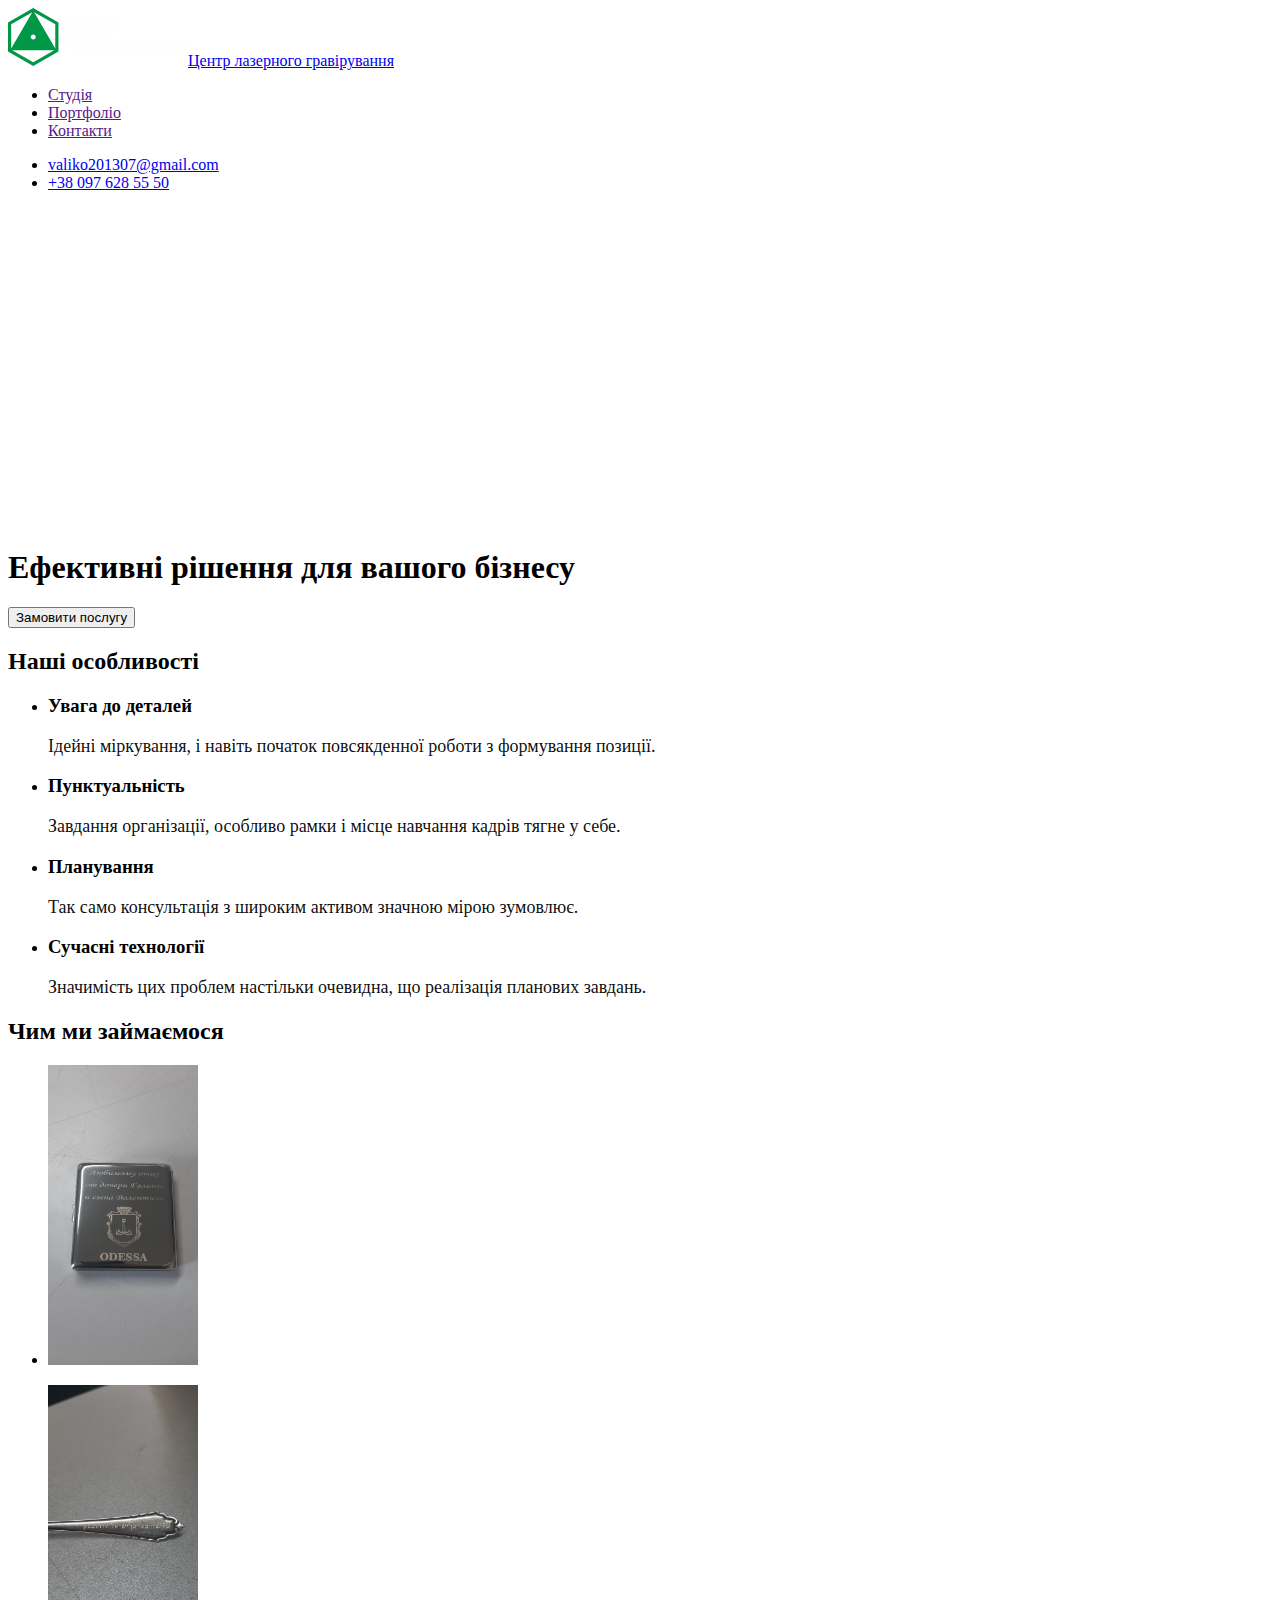
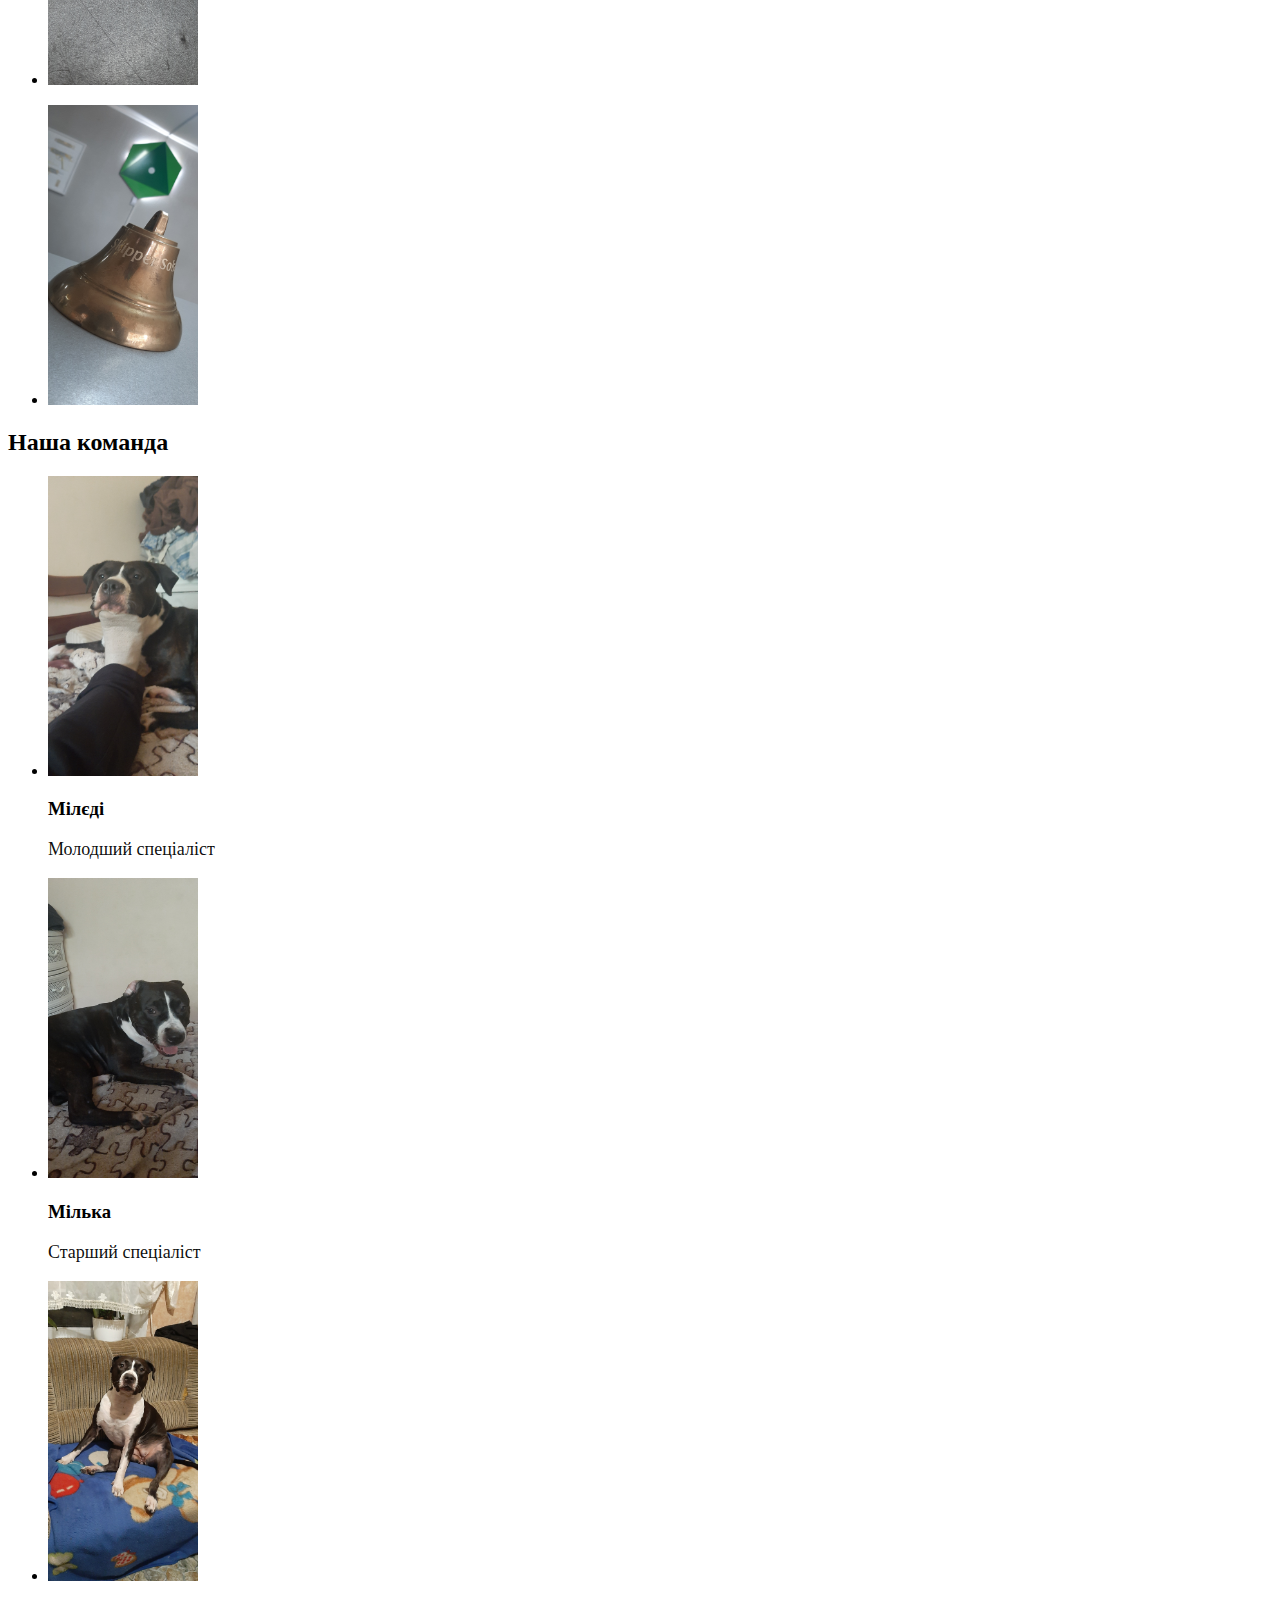
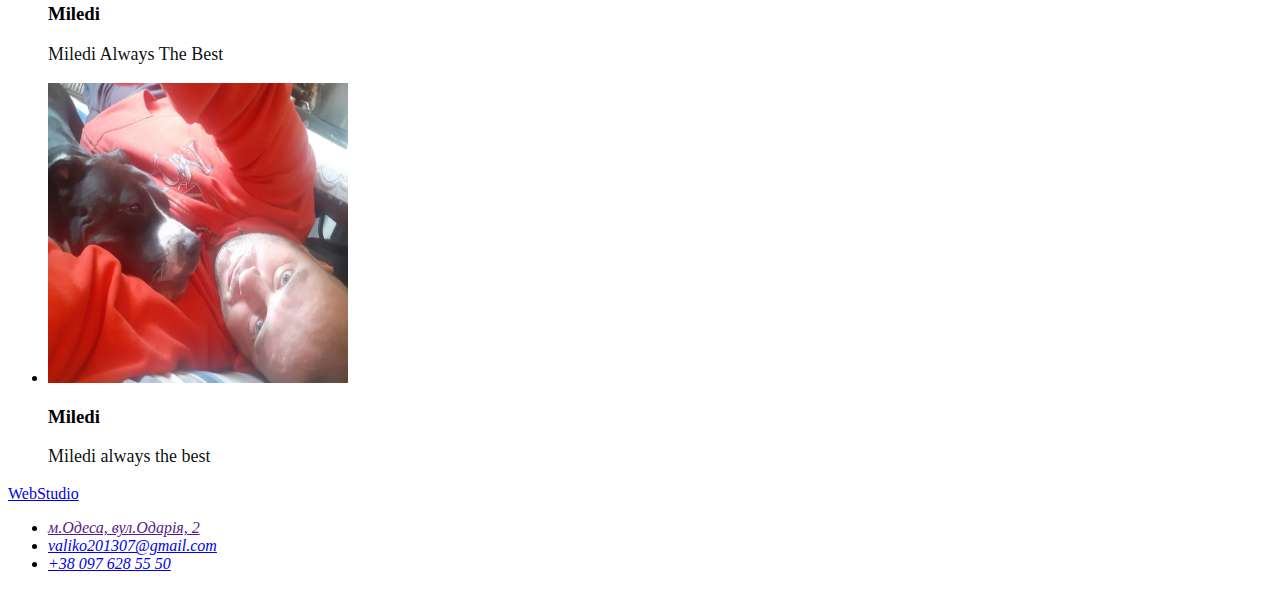
<file: index.html>
<!DOCTYPE html>
<html lang="en">
<head>
<link rel="stylesheet" href="./css/styles.css">
    <meta charset="UTF-8">
    <meta name="viewport" content="width=device-width, initial-scale=1.0">
    <title>Центр лазерного гравірування</title>
</head>
<body>
    <header> 
        <a href="./index.html"><img width="180" src="./image/ua2.svg" alt="центр лазерного">Центр лазерного гравірування</a>
        <nav>
        <ul>
            <li> <a href="">Студія</a></li>
            <li> <a href="">Портфоліо</a></li>
            <li><a href="">Контакти</a></li>
        </ul>
        </nav>
        <ul>
                <li><a href="mailto:valiko201307@gmail.com">valiko201307@gmail.com</a></li>
                <li><a href="tel:+380976285550">+38 097 628 55 50</a></li>
        </ul>
    </header>
    <main>
        <iframe width="560" height="315" src="https://www.youtube.com/embed/V0-wDyBNIfs?si=83Nl6EFOMyLYrTN7" title="YouTube video player" frameborder="0" allow="accelerometer; autoplay; clipboard-write; encrypted-media; gyroscope; picture-in-picture; web-share" allowfullscreen></iframe>
        <section>
        <h1>Ефективні рішення для вашого бізнесу</h1>
       <button type="">Замовити послугу</button>
        </section>
        <section>
            <h2>Наші особливості</h2>
            <ul>
                <li>
                    <h3>Увага до деталей</h3>
                    <p>Ідейні міркування, і навіть початок повсякденної роботи з формування позиції.</p>
                </li>
                <li>
                    <h3>Пунктуальність</h3>
                    <p>Завдання організації, особливо рамки і місце навчання кадрів тягне у себе.</p>
                </li>
                <li>
                    <h3>Планування</h3>
                    <p>Так само консультація з широким активом значною мірою зумовлює.</p>
                </li>
                <li>
                    <h3>Сучасні технології</h3>
                    <p>Значимість цих проблем настільки очевидна, що реалізація планових завдань.</p>
                </li>
            </ul>
        </section>
        <section>
            <h2>Чим ми займаємося</h2>
            <ul>
                <li> <img src="./image/photo1.jpg" alt="Портсігар" width="150" height="300"></li>
            </ul>
            <ul>
                <li> <img src="./image/photo2.jpg" alt="Ложка с написом" width="150" height="300"></li>
                
            </ul>
            <ul>
                    <li> <img src="./image/photo3.jpg" alt="Ринда" width="150" height="300"></li>
                </ul>
        </section>
        <section>
            <h2>Наша команда</h2>
            <ul>
                <li> <img src="./image/mili1.jpg" alt="Мілі" width="150" height="300"><h3>Мілєді</h3><p>Молодший спеціаліст</p></li>
                <li> <img src="./image/mili2.jpg" alt="Мілєді" width="150" height="300"><h3>Мілька</h3><p>Старший спеціаліст</p></li>
                <li> <img src="./image/mili3.jpg" alt="Miledi" width="150" height="300"><h3>Miledi</h3><p>Miledi Always The Best</p></li>
                <li> <img src="./image/milivaliko.jpg" alt="Miledi" width="300" height="300"><h3>Miledi</h3><p>Miledi always the best</p></li>
            </ul>
        </section>
    </main>
    <footer>
        <a href="./index.html">WebStudio</a>
        <address>
            <ul>
                <li><a href="">м.Одеса, вул.Одарія, 2</a></li>
                <li><a href="mailto:valiko201307@gmail.com">valiko201307@gmail.com</a></li>
                <li><a href="tel:+380976285550">+38 097 628 55 50</a></li>
            </ul>
        </address>
    </footer>
</body>
</html>
</file>
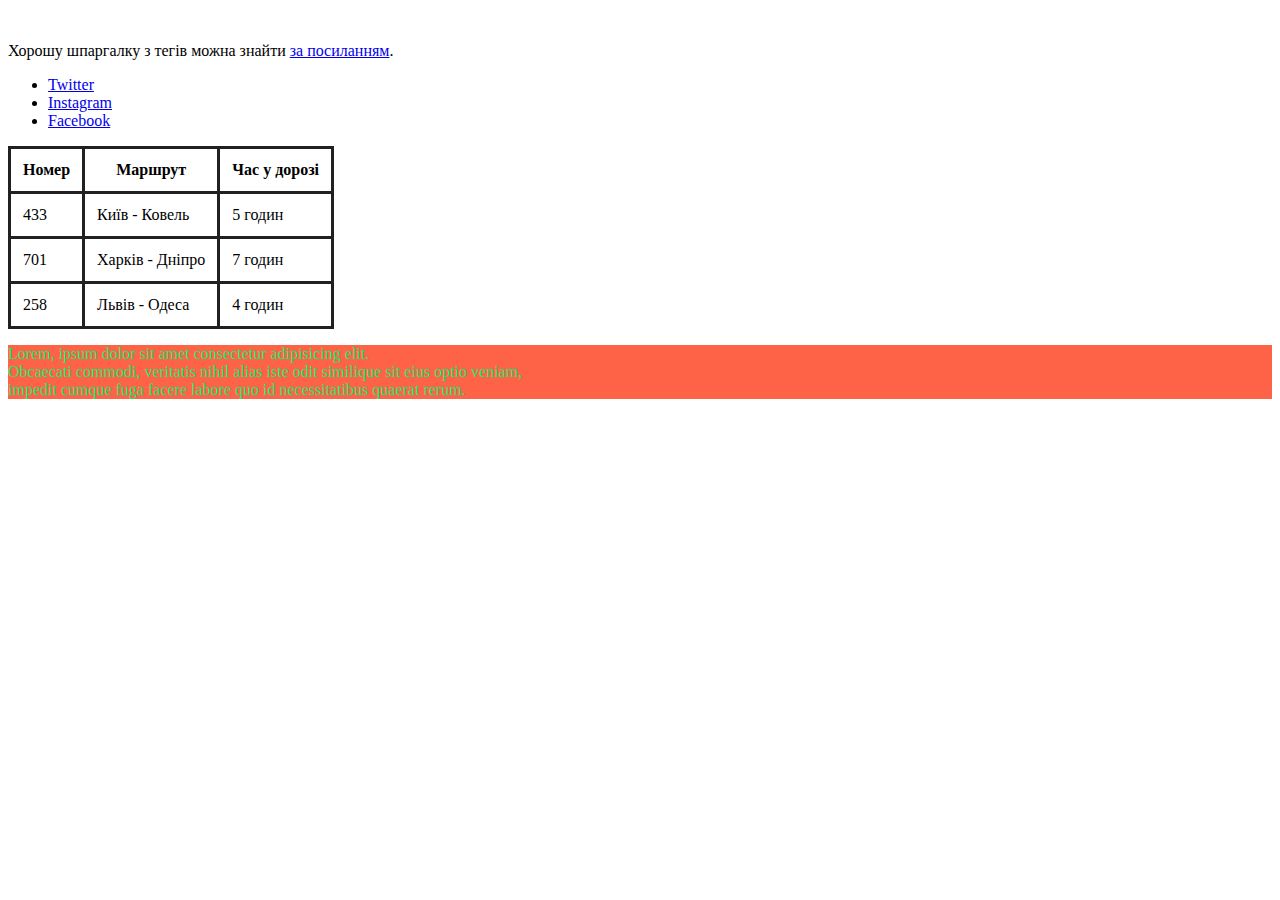
<file: index3.html>
<!DOCTYPE html>
<html lang="en">
<head>
    <link rel="stylesheet" href="./css/style1.css">
    <meta charset="UTF-8">
    <meta name="viewport" content="width=device-width, initial-scale=1.0">
    <title>3 урок</title>
</head>
<br>
    <p>
  Хорошу шпаргалку з тегів можна знайти
  <a class="link" href="https://htmlreference.io">за посиланням</a>.
    </p>
  <ul class="social-links">
  <li><a class="link" href="https://twitter.com" target="_blank">Twitter</a></li>
  <li><a class="link" href="https://www.instagram.com" target="_blank">Instagram</a></li>
  <li><a class="link" href="https://www.facebook.com" target="_blank">Facebook</a></li>
    </ul>
    <table class="schedule">
  <thead>
    <tr>
      <th>Номер</th>
      <th>Маршрут</th>
      <th>Час у дорозі</th>
    </tr>
  </thead>

  <tbody class="schedule-body">
    <tr>
      <td>433</td>
      <td>Київ - Ковель</td>
      <td>5 годин</td>
    </tr>
    <tr>
      <td>701</td>
      <td>Харків - Дніпро</td>
      <td>7 годин</td>
    </tr>
    <tr>
      <td>258</td>
      <td>Львів - Одеса</td>
      <td>4 годин</td>
    </tr>
  </tbody>
</table>
<p class="text">
  Lorem, ipsum dolor sit amet consectetur adipisicing elit. </br>Obcaecati commodi,
  veritatis nihil alias iste odit similique sit eius optio veniam, </br>impedit
  cumque fuga facere labore quo id necessitatibus quaerat rerum.
</p>
</body>
</html>
</file>
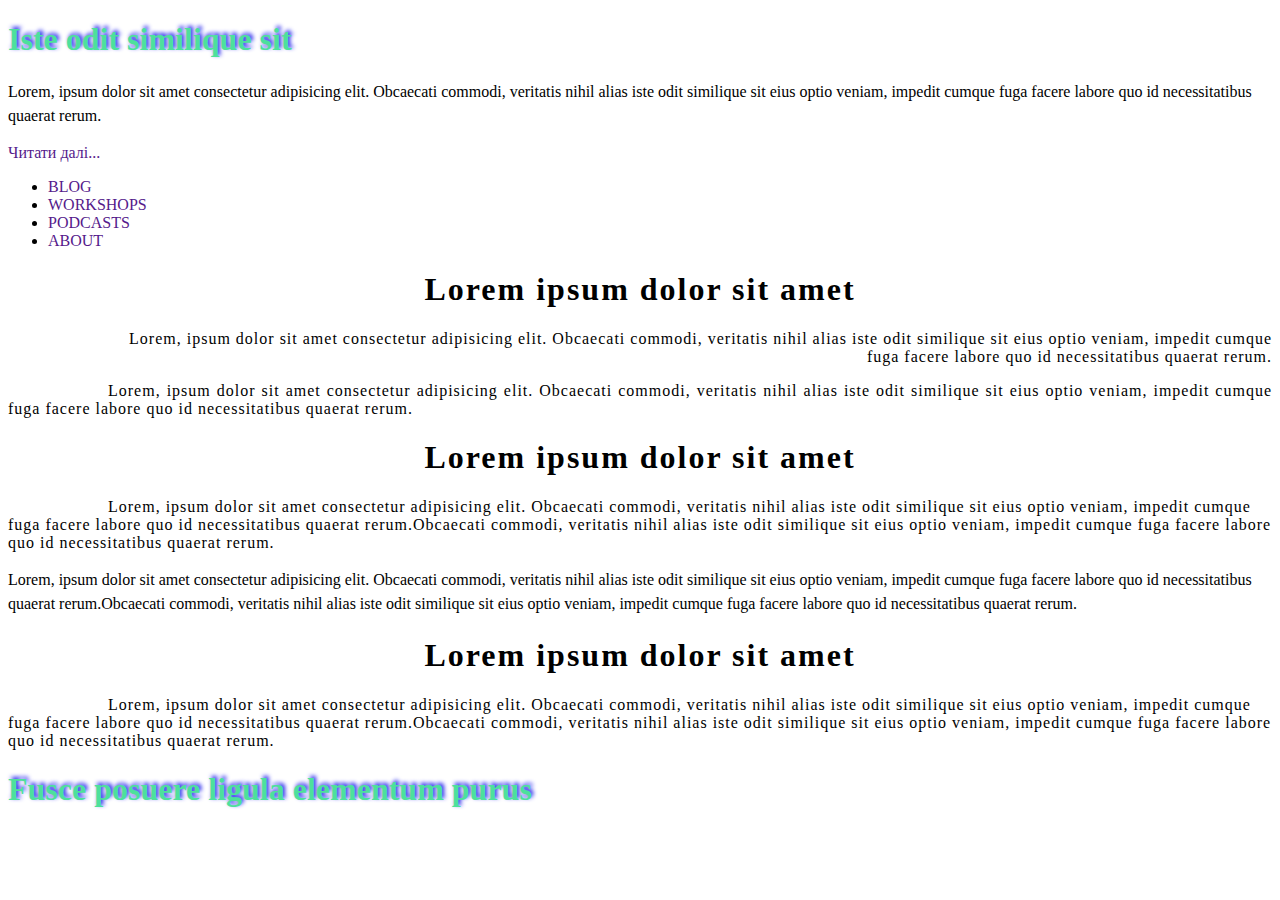
<file: index4.html>
<!DOCTYPE html>
<html lang="en">
<head>
    <link rel="stylesheet" href="./css/styles2.css">
    <meta charset="UTF-8">
    <meta name="viewport" content="width=device-width, initial-scale=1.0">
    <title>4 урок</title>
</head>
<body>
    <h1 class="title">Iste odit similique sit</h1>
<p class="text">
  Lorem, ipsum dolor sit amet consectetur adipisicing elit. Obcaecati commodi,
  <span>veritatis nihil alias iste</span> odit similique sit eius optio veniam,
  impedit cumque fuga facere labore quo id necessitatibus quaerat rerum.
</p>
<a href="" class="link">Читати далі...</a>
<ul class="site-nav">
  <li><a href="" class="link">Blog</a></li>
  <li><a href="" class="link">Workshops</a></li>
  <li><a href="" class="link">Podcasts</a></li>
  <li><a href="" class="link">About</a></li>
</ul>
<article class="post">
  <h1 class="post-title">Lorem ipsum dolor sit amet</h1>
  <p class="post-text align-right">
    Lorem, ipsum dolor sit amet consectetur adipisicing elit. Obcaecati commodi,
    veritatis nihil alias iste odit similique sit eius optio veniam, impedit
    cumque fuga facere labore quo id necessitatibus quaerat rerum.
  </p>

  <p class="post-text align-justify">
    Lorem, ipsum dolor sit amet consectetur adipisicing elit. Obcaecati commodi,
    veritatis nihil alias iste odit similique sit eius optio veniam, impedit
    cumque fuga facere labore quo id necessitatibus quaerat rerum.
  </p>
</article>
<article class="post">
  <h1 class="post-title">Lorem ipsum dolor sit amet</h1>
  <p class="post-text">
    Lorem, ipsum dolor sit amet consectetur adipisicing elit. Obcaecati commodi,
    veritatis nihil alias iste odit similique sit eius optio veniam, impedit
    cumque fuga facere labore quo id necessitatibus quaerat rerum.Obcaecati
    commodi, veritatis nihil alias iste odit similique sit eius optio veniam,
    impedit cumque fuga facere labore quo id necessitatibus quaerat rerum.
  </p>
</article>
<p class="text">
  Lorem, ipsum dolor sit amet consectetur adipisicing elit. Obcaecati commodi,
  veritatis nihil alias iste odit similique sit eius optio veniam, impedit
  cumque fuga facere labore quo id necessitatibus quaerat rerum.Obcaecati
  commodi, veritatis nihil alias iste odit similique sit eius optio veniam,
  impedit cumque fuga facere labore quo id necessitatibus quaerat rerum.
</p>
<article class="post">
  <h1 class="post-title">Lorem ipsum dolor sit amet</h1>
  <p class="post-text">
    Lorem, ipsum dolor sit amet consectetur adipisicing elit. Obcaecati commodi,
    veritatis nihil alias iste odit similique sit eius optio veniam, impedit
    cumque fuga facere labore quo id necessitatibus quaerat rerum.Obcaecati
    commodi, veritatis nihil alias iste odit similique sit eius optio veniam,
    impedit cumque fuga facere labore quo id necessitatibus quaerat rerum.
  </p>
</article>
<h1 class="title">Fusce posuere ligula elementum purus</h1>
</body>
</html>
</file>
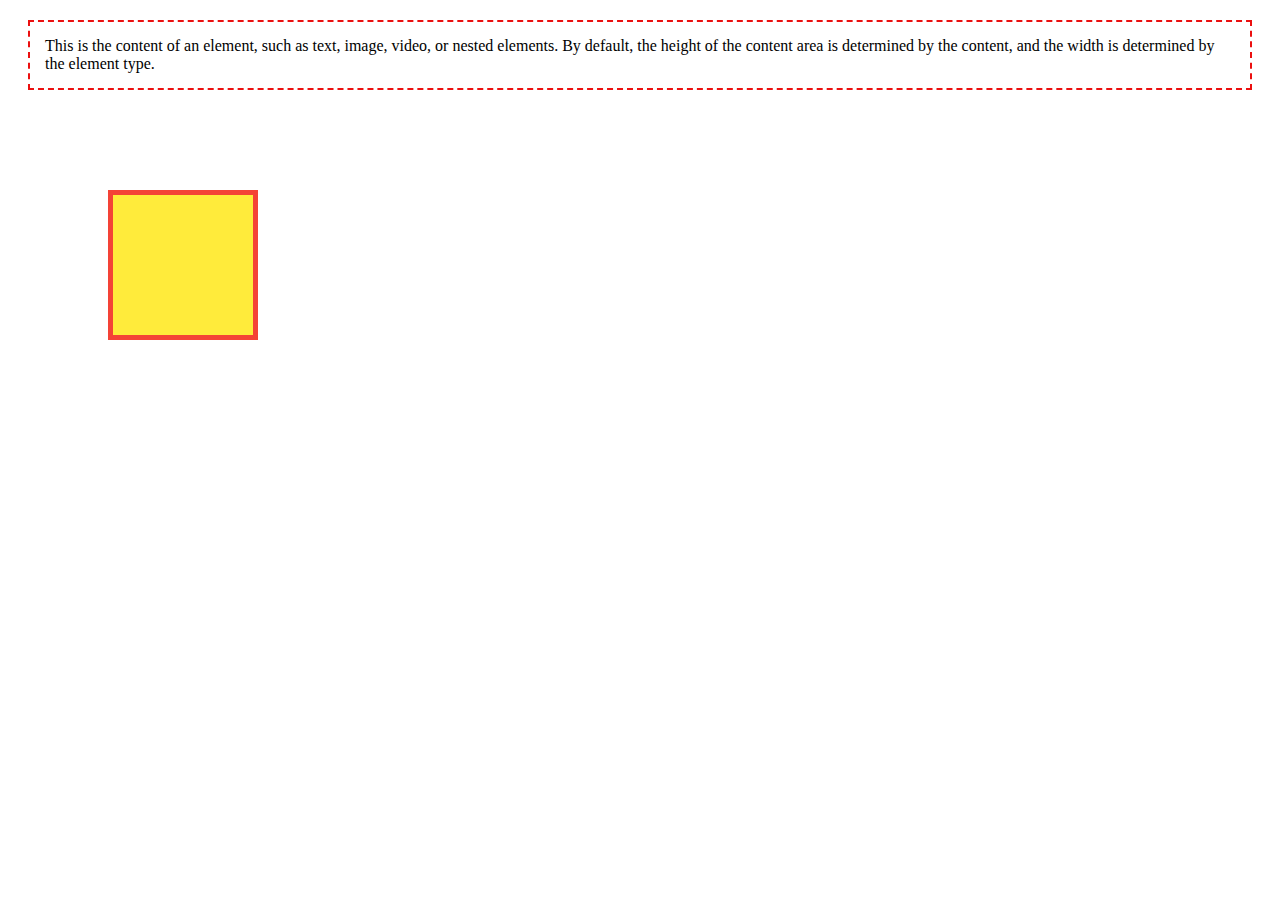
<file: index5.html>
<!DOCTYPE html>
<html lang="en">
<head>
    <link rel="stylesheet" href="./css/styles3.css"
    <meta charset="UTF-8">
    <meta name="viewport" content="width=device-width, initial-scale=1.0">
    <title>урок 4</title>
</head>
<body>
    <p class="text">This is the content of an element, such as text, image, video, or nested elements. By default, the height of the content area is determined by the content, and the width is determined by the element type.</p>
<div class="box"></div>

</body>
</html>
</file>
<file: css/styles.css>
<head>
  <style type="text/css">
  p {
  font-size: 24px;
}
    p {
      color: rgba(0, 0, 0, 0.953);
      font-size: 18px;
    }
 </style>
</head>
</file>
<file: css/style1.css>
<head>
    <style type="text/css">
    .social-links .link {
  color: teal;
}

.social-links .link:hover,
.social-links .link:focus {
  color: orange;
}

.social-links .link:active {
  color: red;
}

.social-links .link:visited {
  color: green;
}
.schedule-body > tr:hover {
  background-color: rgb(71, 255, 209);
  color: rgb(208, 52, 216);
}

/* Оформлення таблиці */
.schedule {
  border-collapse: collapse;
}

.schedule th,
.schedule td {
  padding: 12px;
  border: 3px solid #212121;
}
.text {
  background-color: tomato;
  color: rgb(23, 230, 106);
}
</file>
<file: css/styles2.css>
<head>
<style type="text/css">
.text > span {
  text-decoration: underline;
}

.link {
  text-decoration: none;
}
.site-nav .link {
  text-transform: uppercase;
}
.post-title {
  text-align: center;
}

.align-right {
  text-align: right;
}

.align-justify {
  text-align: justify;
}
.post-text {
  text-indent: 100px;
}
.text {
  font-size: 16px;
  line-height: 1.5;
}
.post-title {
  letter-spacing: 2px;
}

.post-text {
  letter-spacing: 1px;
}
.title {
  color: #ed3737;
  text-shadow: 2px -2px 4px #1a1aeb;
}
.title {
  color: #4de09c;
  text-shadow: -2px -4px -20px #ff0000, -5px -5px 5px #000000;
}
</file>
<file: css/styles3.css>
<head>
body {
  font-family: sans-serif;
}

.text {
  border: 2px dashed #eb1010;
  padding: 15px;
  margin: 20px;
}
.box {
  width: 150px;
  height: 150px;

  border: 5px solid #3cdf0a;
  padding: 20px;
  margin: 30px;
  background-color: #e83bff;
}
/* Фінальна ширина блоку = 150px + 30px + 30px + 5px + 5px */
.box {
  width: 150px;
  height: 150px;
  border: 5px solid #f44336;
  padding: 30px;
  margin: 100px;
  background-color: #ffeb3b;
}
.box {
  box-sizing: border-box;
  width: 150px;
  height: 150px;
  border: 5px solid #f44336;
  padding: 30px;
  margin: 100px;
  background-color: #ffeb3b;
}
</file>
